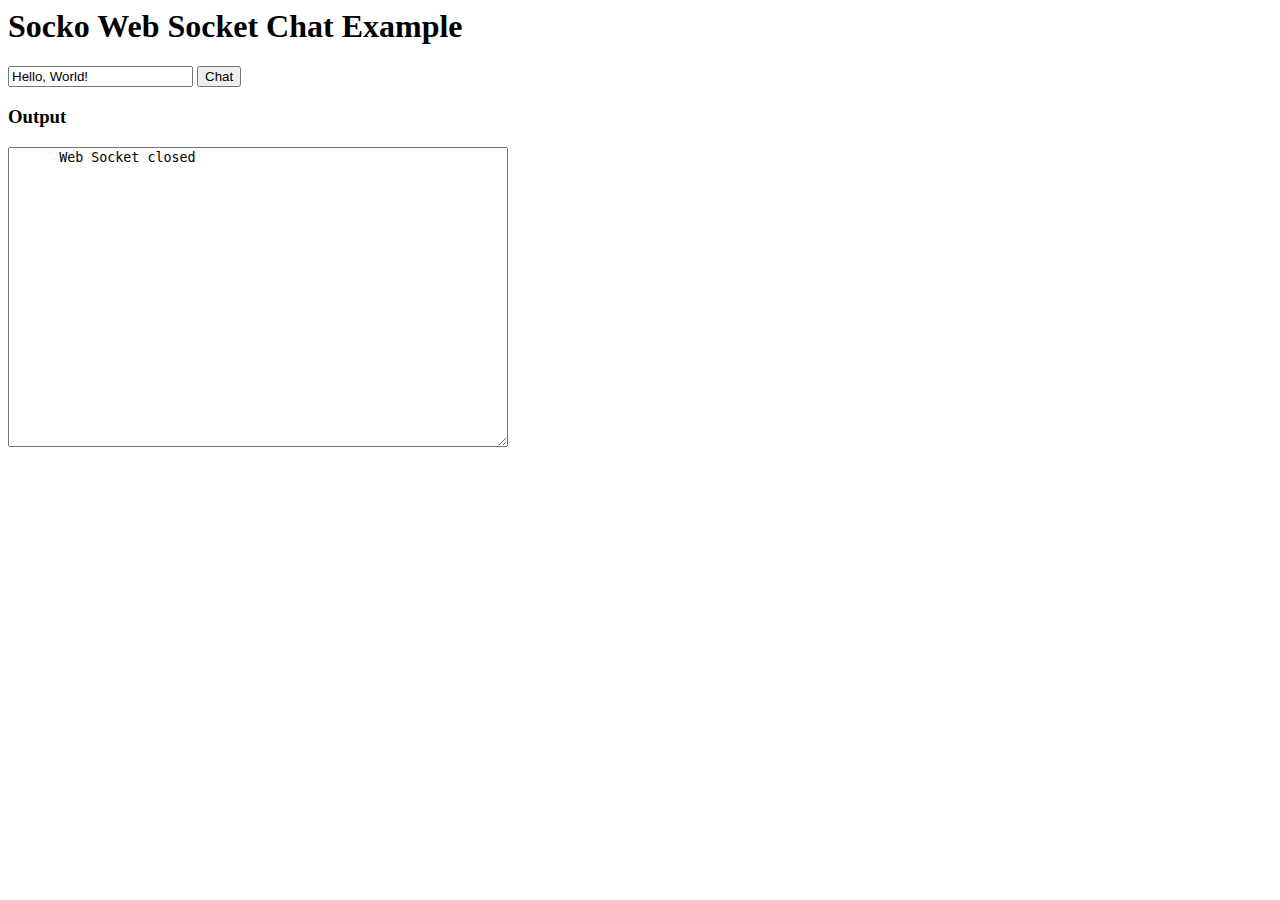
<file: chat-server/src/main/resources/chatbox.html>
<html>
  <head>
    <title>
      Example Chat Application
    </title>
  </head>
  <body>
    <script type="text/javascript">
      var socket;
      if (!window.WebSocket) {
        window.WebSocket = window.MozWebSocket;
      }
      if (window.WebSocket) {
        socket = new WebSocket("ws://localhost:8888/websocket/");
        socket.onmessage = function(event) {
          var ta = document.getElementById('responseText');
          ta.value = ta.value + '\n' + event.data;
        }
          ;
        socket.onopen = function(event) {
          var ta = document.getElementById('responseText');
          ta.value = "Web Socket opened!";
          
        }
          ;
        socket.onclose = function(event) {
          
          var ta = document.getElementById('responseText');
          
          ta.value = ta.value + "Web Socket closed";
        }
          ;
      }
      else {
        
        alert("Your browser does not support Web Sockets.");
      }
      
      function send(message) {
        if (!window.WebSocket) {
          return;
        }
        if (socket.readyState == WebSocket.OPEN) {
          socket.send(message);
        }
        else {
          alert("The socket is not open.");
        }
      }
    </script>
    <h1>
      Socko Web Socket Chat Example
    </h1>
    <form onsubmit="return false;">
      <input type="text" name="message" value="Hello, World!"/>
      <input type="button" value="Chat" onclick="send(this.form.message.value)" />
      
      <h3>
        Output
      </h3>
      <textarea id="responseText" style="width: 500px; height:300px;">
      </textarea>
    </form>
  </body>
</html>
</file>
